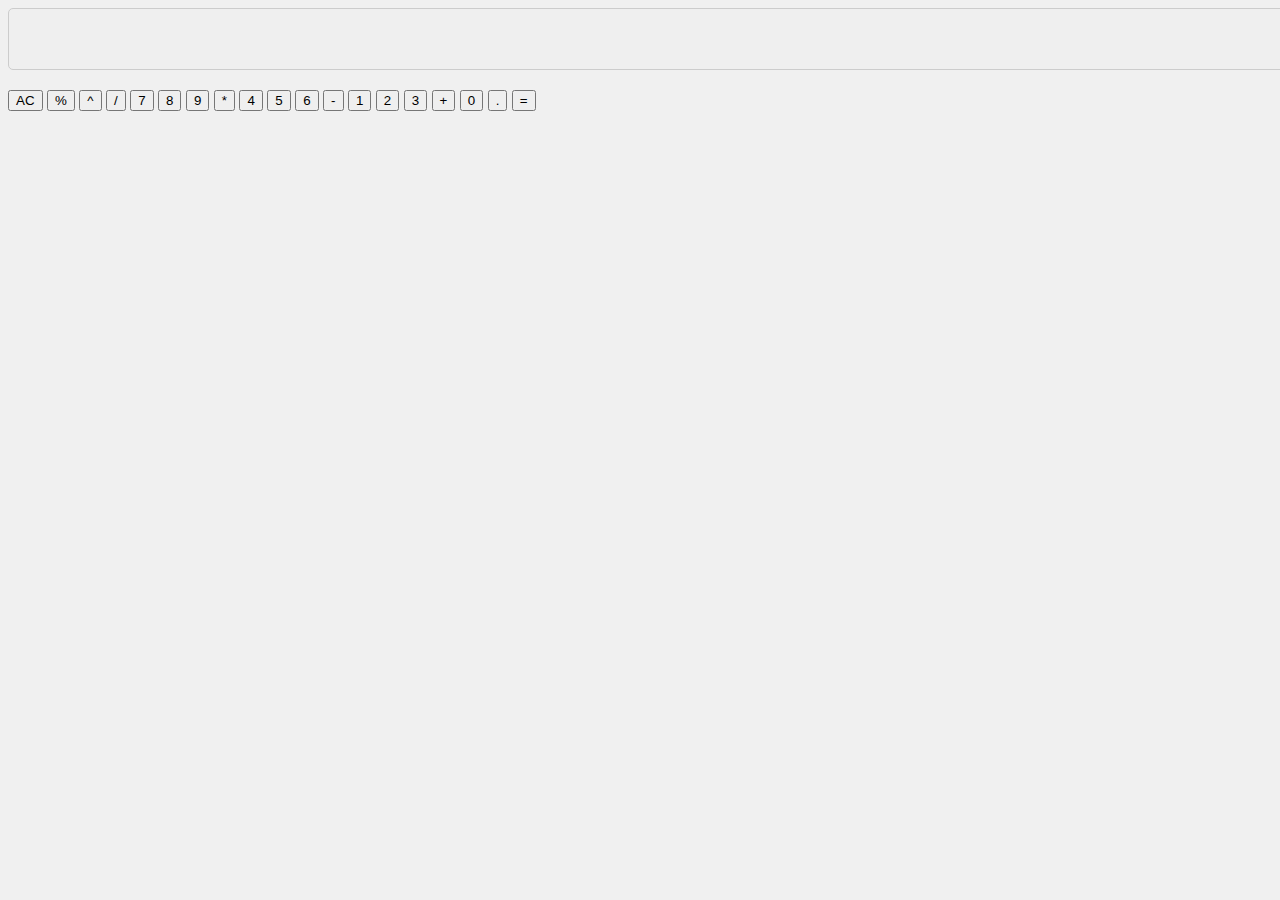
<file: calculator.html>
<!DOCTYPE html>
<html lang="en">
<head>
    <meta charset="UTF-8">
    <meta name="viewport" content="width=device-width, initial-scale=1.0">
    <title>Simple Calculator</title>
    <link rel="stylesheet" href="style.css">
</head>
<body>
    <div class="calculator">
        <input type="text" class="display" id="display" disabled />
        <div class="buttons">
            <button onclick="clearDisplay()">AC</button>
            <button onclick="input('%')">%</button>
            <button onclick="input('**')">^</button>
            <button onclick="input('/')">/</button>

            <button onclick="input('7')">7</button>
            <button onclick="input('8')">8</button>
            <button onclick="input('9')">9</button>
            <button onclick="input('*')">*</button>

            <button onclick="input('4')">4</button>
            <button onclick="input('5')">5</button>
            <button onclick="input('6')">6</button>
            <button onclick="input('-')">-</button>

            <button onclick="input('1')">1</button>
            <button onclick="input('2')">2</button>
            <button onclick="input('3')">3</button>
            <button onclick="input('+')">+</button>

            <button onclick="input('0')">0</button>
            <button onclick="input('.')">.</button>
            <button onclick="calculate()">=</button>
        </div>
    </div>

    <script src="script.js"></script>
</body>
</html>
</file>
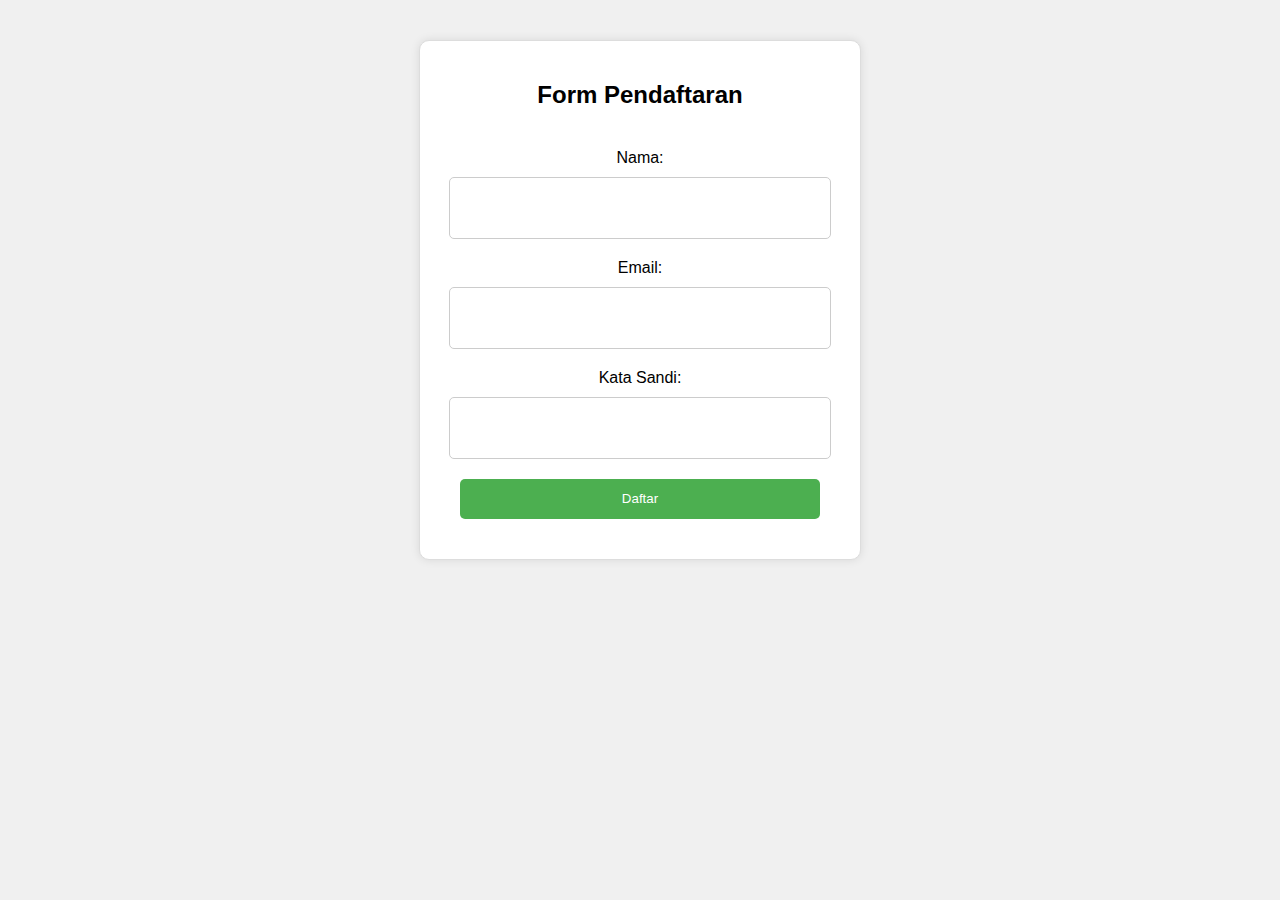
<file: index (1).html>
<!DOCTYPE html>
<html>
<head>
  <title>Form Pendaftaran</title>
  <link rel="stylesheet" href="style.css">
</head>
<body>
  <div class="container">
    <h2>Form Pendaftaran</h2>
    <form>
      <label>Nama:</label>
      <input type="text" name="nama" required>
      <label>Email:</label>
      <input type="email" name="email" required>
      <label>Kata Sandi:</label>
      <input type="password" name="katasandi" required>
      <button type="submit">Daftar</button>
    </form>
  </div>
</body>
</html>
</file>
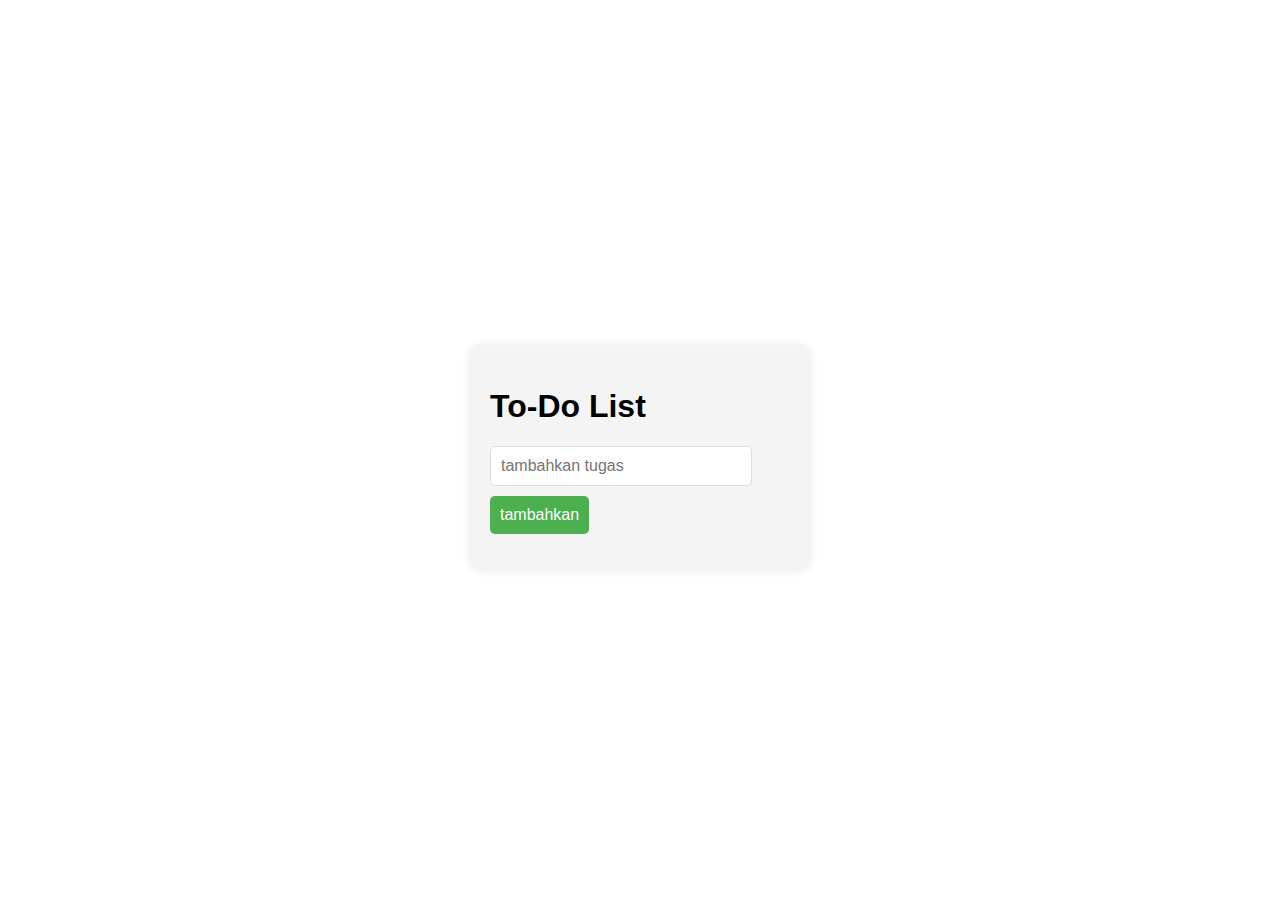
<file: todo.html>
<!DOCTYPE html>
<html lang="en">
<head>
    <meta charset="UTF-8">
    <meta name="viewport" content="width=device-width, initial-scale=1.0">
    <title>To-Do List App</title>
    <link rel="stylesheet" href="todo-style.css">
</head>
<body>
    <div class="todo-container">
        <h1>To-Do List</h1>
        <input type="text" id="todo-input" placeholder="tambahkan tugas">
        <button onclick="addTask()">tambahkan</button>

        <ul id="todo-list"></ul>
    </div>

    <script src="todo-script.js"></script>
</body>
</html>
</file>
<file: style.css>
body {
    font-family: Arial, sans-serif;
    background-color: #f0f0f0;
  }
  
  .container {
    width: 400px;
    margin: 40px auto;
    padding: 20px;
    background-color: #fff;
    border: 1px solid #ddd;
    border-radius: 10px;
    box-shadow: 0 0 10px rgba(0, 0, 0, 0.1);
  }
  
  h2 {
    text-align: center;
    margin-bottom: 20px;
  }
  
  form {
    display: flex;
    flex-direction: column;
    align-items: center;
    padding: 20px;
  }
  
  label {
    margin-bottom: 10px;
  }
  
  input[type="text"], input[type="email"], input[type="password"] {
    width: 100%;
    height: 40px;
    margin-bottom: 20px;
    padding: 10px;
    border: 1px solid #ccc;
    border-radius: 5px;
  }
  
  button[type="submit"] {
    width: 100%;
    height: 40px;
    background-color: #4CAF50;
    color: #fff;
    padding: 10px;
    border: none;
    border-radius: 5px;
    cursor: pointer;
  }
  
  button[type="submit"]:hover {
    background-color: #3e8e41;
  }
  
  .alert {
    position: fixed;
    top: 50%;
    left: 50%;
    transform: translate(-50%, -50%);
    background-color: #f0f0f0;
    padding: 20px;
    border: 1px solid #ddd;
    border-radius: 10px;
    box-shadow: 0 0 10px rgba(0, 0, 0, 0.1);
  }
  
  .alert p {
    text-align: center;
    margin-bottom: 20px;
  }
</file>
<file: todo-style.css>
body {
    display: flex;
    justify-content: center;
    align-items: center;
    height: 100vh;
    font-family: Arial, sans-serif;
}

.todo-container {
    background-color: #f4f4f4;
    padding: 20px;
    border-radius: 10px;
    width: 300px;
    box-shadow: 0px 0px 10px rgba(0, 0, 0, 0.1);
}

/* Animasi untuk input */
input {
    width: 80%;
    padding: 10px;
    font-size: 16px;
    border: 1px solid #ddd;
    border-radius: 5px;
    margin-bottom: 10px;
    transition: box-shadow 0.3s ease; /* Animasi saat fokus */
}

input:focus {
    box-shadow: 0 0 5px rgba(0, 200, 255, 0.5); /* Efek cahaya saat input difokuskan */
}

button {
    padding: 10px;
    font-size: 16px;
    background-color: #4CAF50;
    color: white;
    border: none;
    cursor: pointer;
    border-radius: 5px;
    transition: background-color 0.3s, transform 0.2s; /* Animasi hover dan klik */
}

/* Animasi hover pada tombol */
button:hover {
    background-color: #45a049;
    transform: scale(1.05); /* Tombol sedikit membesar saat di-hover */
}

/* Efek saat tombol ditekan */
button:active {
    transform: scale(0.95); /* Tombol sedikit mengecil saat ditekan */
}

ul {
    list-style-type: none;
    padding: 0;
}

/* Animasi masuk pada penambahan task */
li {
    background-color: #fff;
    margin-bottom: 10px;
    padding: 10px;
    font-size: 16px;
    border: 1px solid #ddd;
    border-radius: 5px;
    display: flex;
    justify-content: space-between;
    align-items: center;
    opacity: 0;
    transform: translateY(-20px);
    animation: fadeIn 0.3s forwards; /* Animasi muncul ke atas */
}

li .edit-btn, li .delete-btn {
    background-color: #ff6b6b;
    color: white;
    border: none;
    cursor: pointer;
    border-radius: 5px;
    margin-left: 10px;
    transition: background-color 0.3s;
}

li .edit-btn:hover, li .delete-btn:hover {
    background-color: #ff4c4c; /* Animasi hover untuk tombol Edit dan Delete */
}

/* Keyframe animasi fade-in saat task muncul */
@keyframes fadeIn {
    to {
        opacity: 1;
        transform: translateY(0);
    }
}

/* Animasi penghapusan task */
li.remove {
    animation: fadeOut 0.3s forwards;
}

/* Keyframe animasi fade-out saat task dihapus */
@keyframes fadeOut {
    to {
        opacity: 0;
        transform: translateY(20px);
    }
}
</file>
